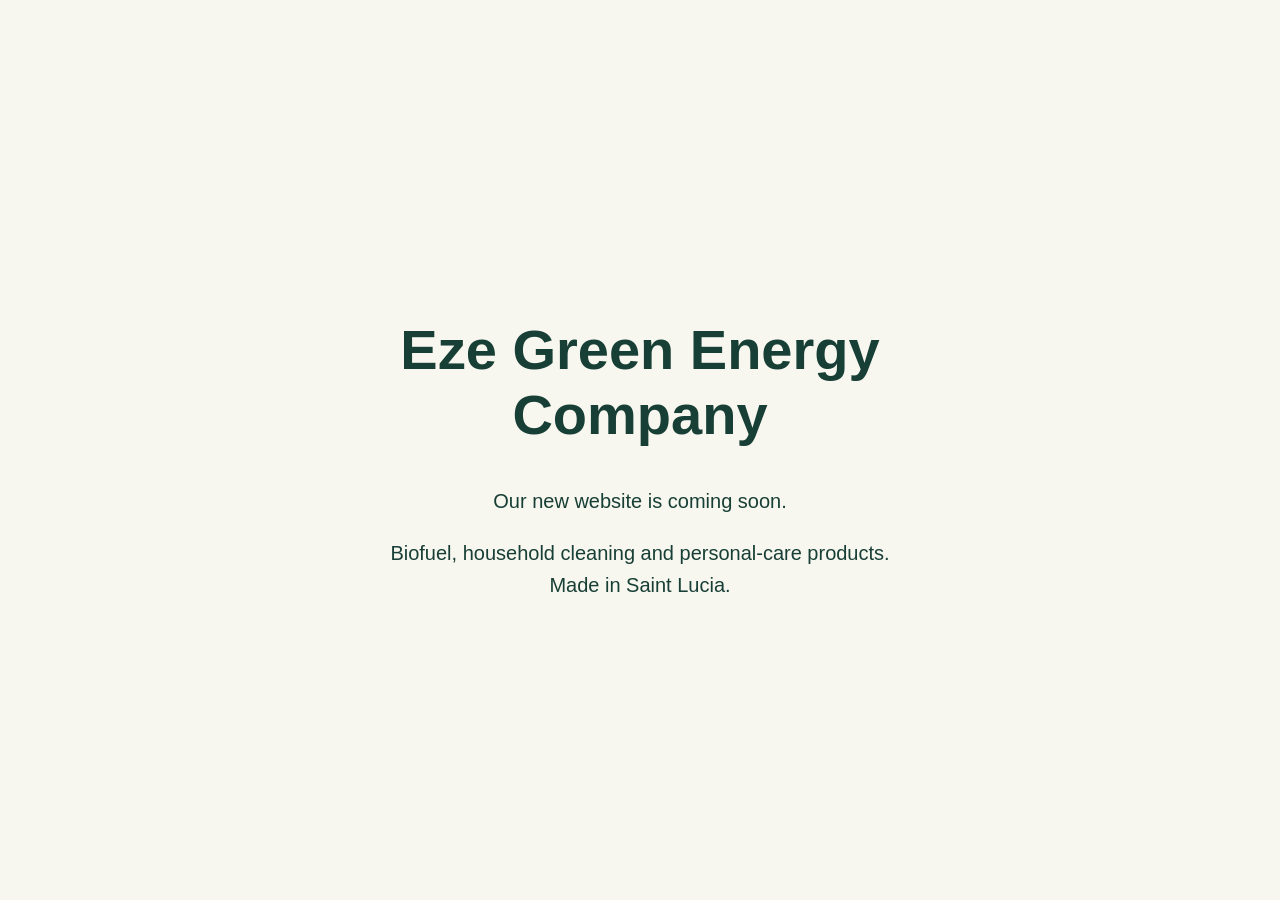
<file: Index.html>
<!doctype html>
<html lang="en">
<head>
  <meta charset="utf-8">
  <meta name="viewport" content="width=device-width, initial-scale=1">
  <title>Eze Green Energy Company</title>
  <style>
    body { margin:0; min-height:100vh; display:grid; place-items:center;
      background:#f7f6ef; color:#173f35; font-family:Arial,sans-serif; }
    main { max-width:650px; padding:40px; text-align:center; }
    h1 { font-size:clamp(32px,6vw,56px); }
    p { font-size:20px; line-height:1.6; }
  </style>
</head>
<body>
  <main>
    <h1>Eze Green Energy Company</h1>
    <p>Our new website is coming soon.</p>
    <p>Biofuel, household cleaning and personal-care products.<br>
       Made in Saint Lucia.</p>
  </main>
</body>
</html>
</file>
